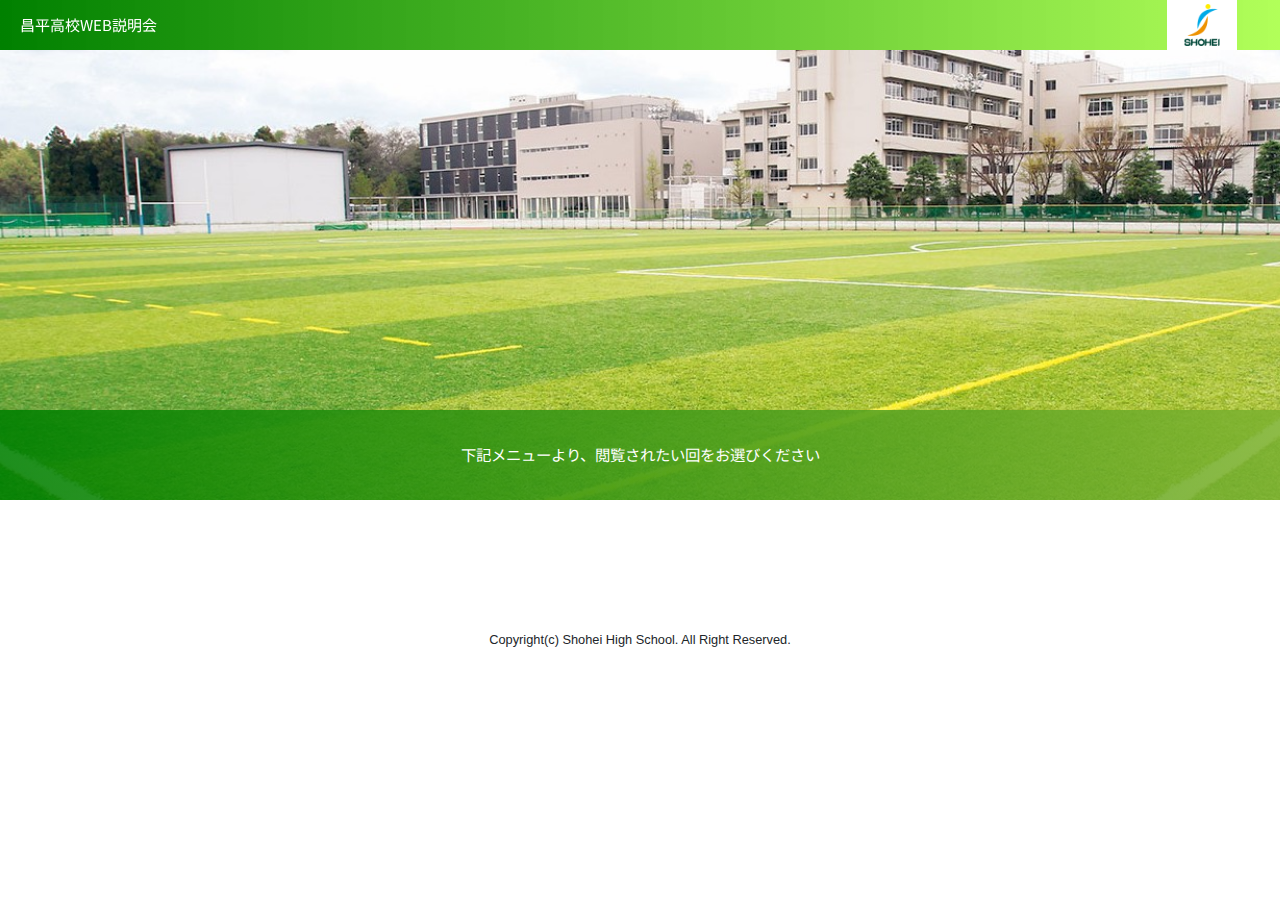
<file: index.html>
<!DOCTYPE html><html><head><script src="https://cdn.polyfill.io/v2/polyfill.min.js?features=es6"></script><meta charset=utf-8><meta name=viewport content="width=device-width,initial-scale=1"><link href="https://fonts.googleapis.com/css2?family=Noto+Sans+JP&display=swap" rel=stylesheet><style>body {
      margin: 0;
      font-family: 'Noto Sans JP', sans-serif;
    }</style><title>昌平高校WEB説明会</title><link href=./static/css/app.a52bd040db1f4eaf140e19244d574982.css rel=stylesheet></head><body><div id=app></div><script type=text/javascript src=./static/js/manifest.3ad1d5771e9b13dbdad2.js></script><script type=text/javascript src=./static/js/vendor.9f05c59a0a548e8dc499.js></script><script type=text/javascript src=./static/js/app.42bf9d1bad6cb902df43.js></script></body></html>
</file>
